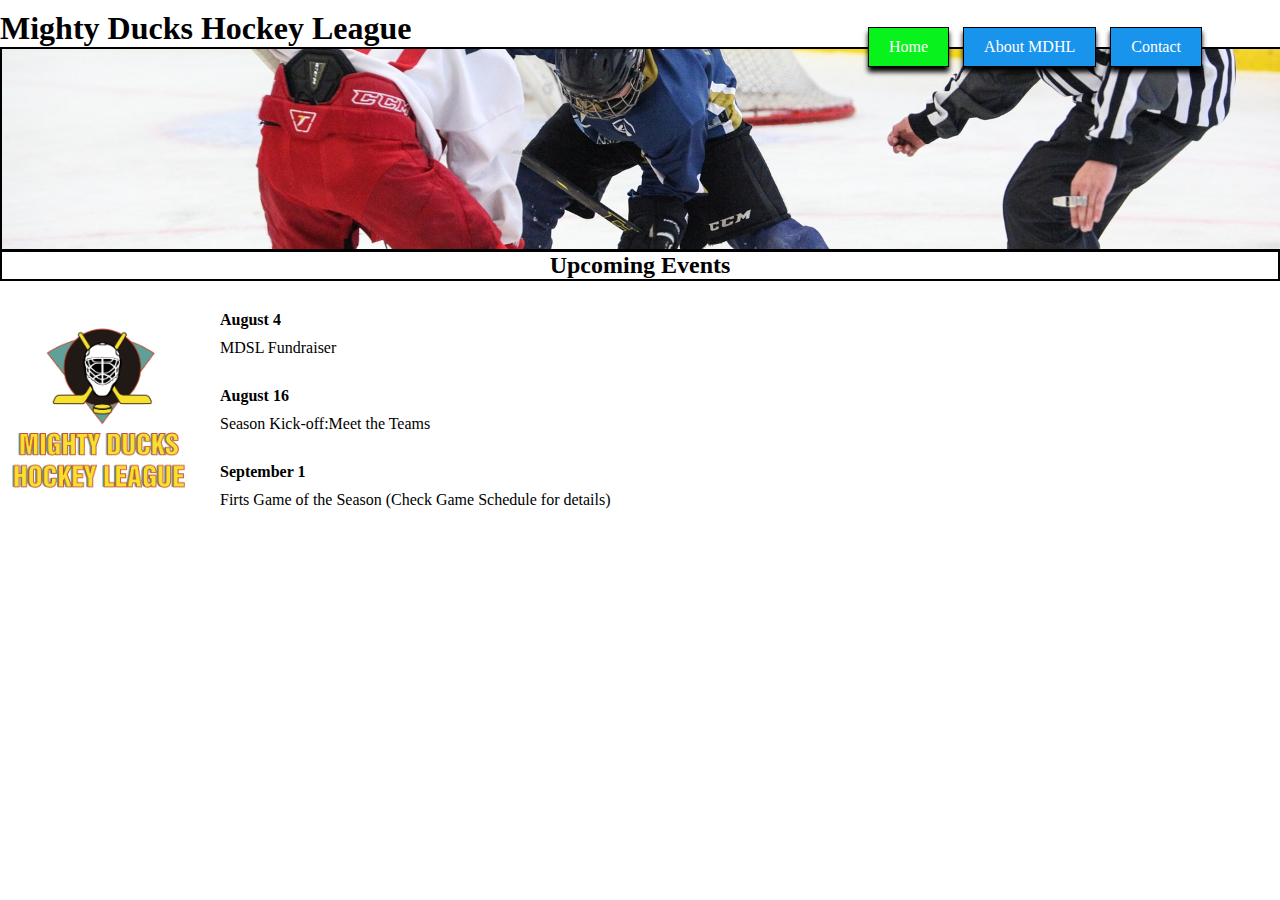
<file: index.html>
<!DOCTYPE html>
<html lang="en">
<head>
    <meta charset="UTF-8">
    <meta name="viewport" content="width=device-width, initial-scale=1.0">
    <title>Mighty Ducks Hockey League</title>
    <link rel="stylesheet" href="./style/style.css">

    <!-- <link rel="stylesheet" href="./style/stylemio.css"> -->
</head>
<body>

    <header>
    
        <img id="fondo" src="./image/design1_image1.jpg" alt="">

            <h1>Mighty Ducks Hockey League</h1>

            <nav>
                <a href="#">Home</a>
                <a href="./Pages/about.html">About MDHL</a>
                <a href="./Pages/contact.html">Contact</a>
            </nav>

            <img class="img1" src="./image/design1_image1.jpg" alt="">

            <h2>Upcoming Events</h2>
    </header>

    <main>
        
        <div class="container">
        <div class="logot">
            <img src="./image/LogoMightyducks-01.png" width="200px" alt="">
        </div>
        
        <div class="text1">

            <div class="text2">
            <b class="sangriab">August 4</b>
            <p>MDSL Fundraiser</p>
            </div>
            
            <div class="text2">        
            <b class="sangriab">August 16</b>
            <p>Season Kick-off:Meet the Teams</p>
            </div>

            <div class="text2">
            <b class="sangriab">September 1</b>
            <p>Firts Game of the Season (Check Game Schedule for details)</p>
            </div>
            
        </div>
        </div>
    </main>


    <footer>
        <p><a href="https://github.com/ateran876">&copy; 2024 Jose Agustin. All rights reserved.</a></p>
    </footer>

</body>
</html>
</file>
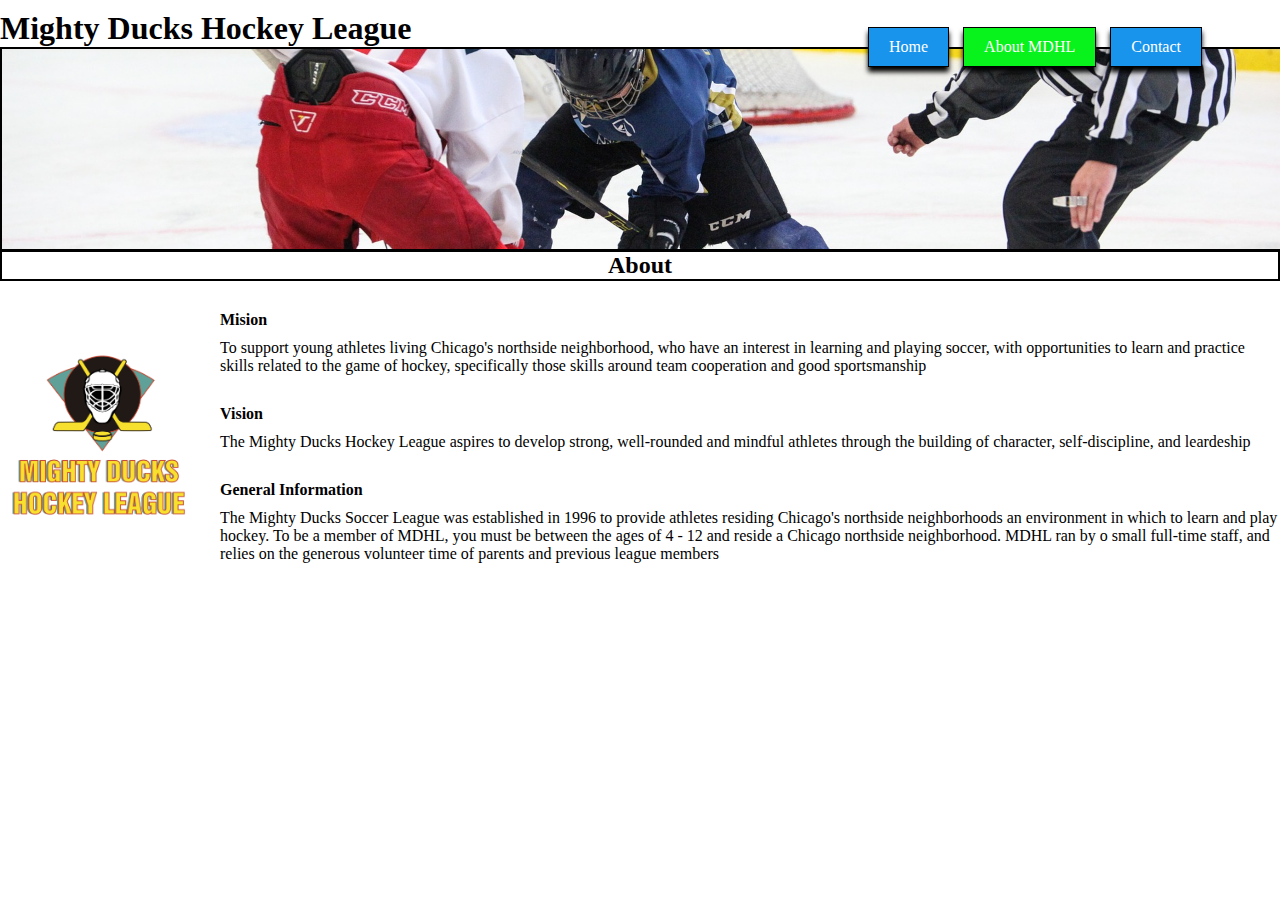
<file: Pages/about.html>
<!DOCTYPE html>
<html lang="en">
<head>
    <meta charset="UTF-8">
    <meta name="viewport" content="width=device-width, initial-scale=1.0">
    <title>Mighty Ducks Hockey League</title>
    <link rel="stylesheet" href="../style/style.css">

<!-- <link rel="stylesheet" href="../style/stylemio.css"> -->

</head>
<body>
    
    <header>
        <h1>Mighty Ducks Hockey League</h1>

        <nav>
            <a href="../index.html">Home</a>
            <a href="#">About MDHL</a>
            <a href="./contact.html">Contact</a>
        </nav>

        <img class="img1" src="../image/design1_image1.jpg" alt="">

        <h2>About</h2>
</header>
<main>
    <div class="container">
        
        <div class="logot">
            <img src="../image/LogoMightyducks-01.png" width="200px" alt="">
        </div>

        <div class="text1">
        <b class="sangriab">Mision</b>
        <p>To support young athletes living Chicago's northside neighborhood, who have an interest in 
            learning and playing soccer, with opportunities to learn and practice skills related to the game of 
            hockey, specifically those skills around team cooperation and good sportsmanship</p>

        <b class="sangriab">Vision</b>
        <p>The Mighty Ducks Hockey League aspires to develop strong, well-rounded and mindful athletes 
            through the building of character, self-discipline, and leardeship</p>

        <b class="sangriab">General Information</b>
        <p>
            The Mighty Ducks Soccer League was established in 1996 to provide athletes residing 
            Chicago's northside neighborhoods an environment in which to learn and play hockey. To be a 
            member of MDHL, you must be between the ages of 4 - 12 and reside a Chicago northside 
            neighborhood. MDHL ran by o small full-time staff, and relies on the generous volunteer time of parents
            and previous league members</p>
        </div>
    </div>
</main>
<footer>
    <p><a href="https://github.com/ateran876">&copy; 2024 Jose Agustin. All rights reserved.</a></p>

</footer>
</body>
</html>

<!-- comentado -->
</file>
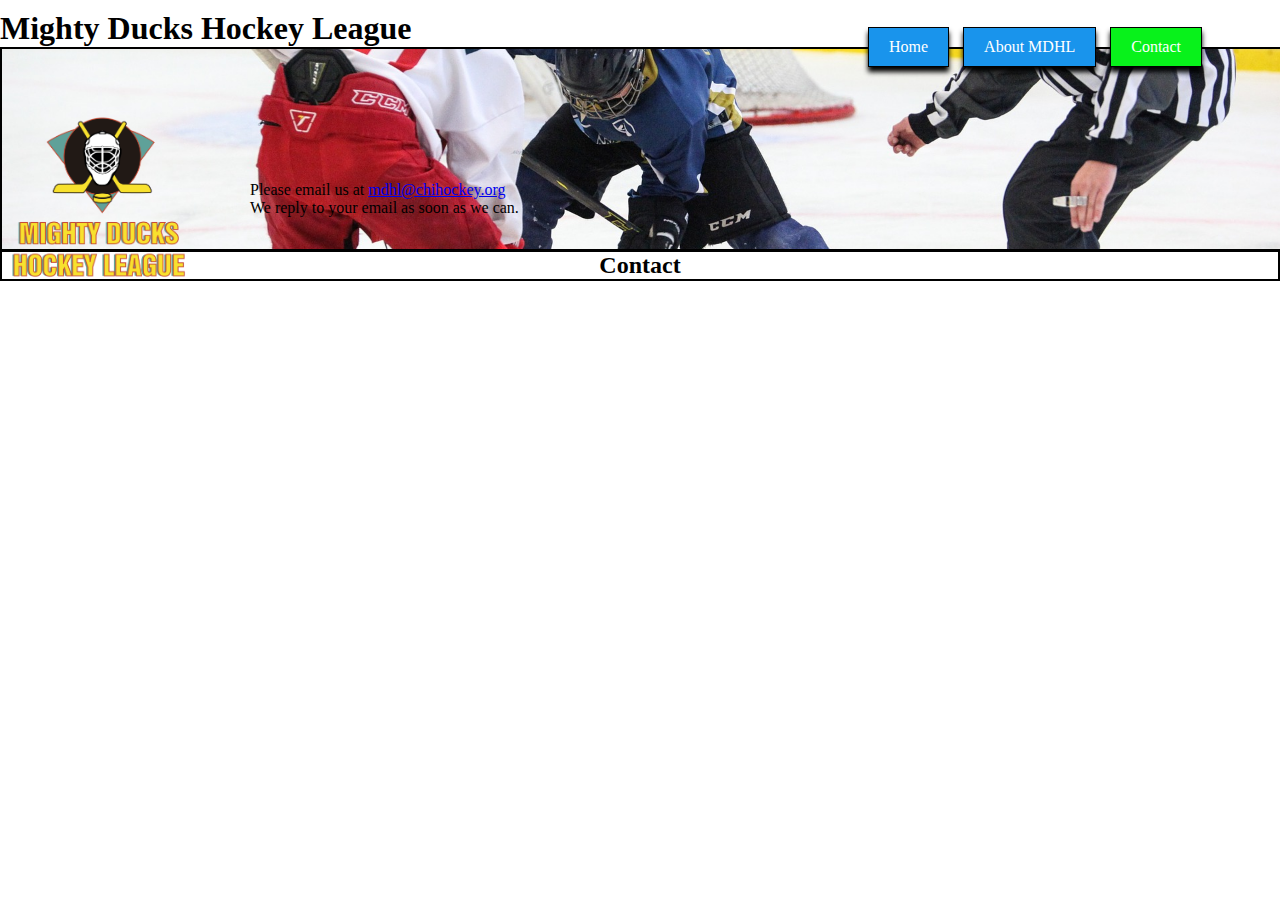
<file: Pages/contact.html>
<!DOCTYPE html>
<html lang="en">
<head>
    <meta charset="UTF-8">
    <meta name="viewport" content="width=device-width, initial-scale=1.0">
    <title>Mighty Ducks Hockey League</title>
    <link rel="stylesheet" href="../style/style.css">

    <!-- <link rel="stylesheet" href="../style/stylemio.css"> -->

</head>
<body>

    <header>
        <img id="fondo" src="../image/design1_image1.jpg" alt="">
            <h1>Mighty Ducks Hockey League</h1>

            <nav>
                <a href="../index.html">Home</a>
                <a href="./about.html">About MDHL</a>
                <a href="#">Contact</a>
            </nav>

            <img class="img1" src="../image/design1_image1.jpg" alt="">

            <h2>Contact</h2>
    </header>

    <main>
        <div class="containerc">

        <div class="logot">
            <img src="../image/LogoMightyducks-01.png" width="200px" alt="">
        </div>

        <div id="contact">
            <p>Please email us at <a href="mailto:mdhl@chihockey.org">mdhl@chihockey.org</a></p>
            <p>We reply to your email as soon as we can.</p>
        </div>

        </div>
    </main>

        <footer>
            <p><a href="https://github.com/ateran876">&copy; 2024 Jose Agustin. All rights reserved.</a></p>
        </footer>
</body>
</html>
</file>
<file: style/style.css>
*{
    padding: 0;
    margin: 0;
}

#fondo{
    display: none;
}

header{
    position: relative;
    margin-top: -40px;
}
h1{
    position: relative;
    bottom: -50px;
    font-family: cursive;
    font-size: larger 50px;
}    
.img1{
    width: 100%;
    height: 200px;
    object-fit:cover;
    position: relative;
    z-index: 0;
    border:2px solid black;
    background-position: top;
}
nav{
    margin-top: 10px; 
    text-align: center; 
    margin-left: 800px;
}
nav a {
    display: inline-block; 
    text-decoration: none; 
    color: #ffffff; 
    padding: 10px 20px; 
    background-color: #1994ec; 
    margin-right: 10px; 
    border: 1px solid black;
    box-shadow: 0px 5px 5px rgb(0, 0, 0);
    position: relative;
    bottom: -20px;
    z-index: 1;
}
nav a:hover {
    background-color: #08f21b; 
}

h2{
    text-align: center;
    background-color: white ;
    border: 2px solid black;
    margin-top: -5px;
}

a[href="#"]{
    background-color: #08f21b;
}

footer{
    display: none;
}



                        /* edicion de pagina CONTACT */

.containerc{
position: relative;

}
.logotc{
    position: relative;
    left: 0;
    top: 50%;
    transform: translateY(0px);
}
#contact{
    position: relative;
    margin-top: -100px;
    transform: translateX(250px);
}

                        /* edicion de pagina ABOUT-Index */

.container {
    position: relative;
    width: 100%;
}

.logot {
    position: absolute;
    top: 50%;
    transform: translateY(-50%);
    left: 0;
}

.logot img {
    width: 200px; 
     height: auto; 
}

.text1 {
    margin-left: 220px; 
}

.sangriab {
    display: block;
    margin-top: 30px;
    font-weight: bold;
}

.text1 p {
    margin: 10px 0; 
}
</file>
<file: style/stylemio.css>
body {
    font-family: 'Arial', sans-serif;
    margin: 0;
    padding: 0;
    background-color: #f4f4f4;
    color: #333;
}

header {
    background-image: url('../image/design1_image1.jpg');
    background-size: cover;
    background-position: center;
    text-align: center;
    color: white;
    padding: 50px 20px;
    position: relative;
}

header h1 {
    font-size: 3em;
    margin: 0;
    text-shadow: 2px 2px 5px rgba(0, 0, 0, 0.7);
}

header nav {
    background: #915050;
    padding: 10px;
    border-radius: 5px;
    display: inline-block;
    margin-top: 20px;
}

header nav a {
    color: white;
    text-decoration: none;
    margin: 0 15px;
    font-size: 1.2em;
    transition: color 0.3s;
}

header nav a:hover {
    color: #ffd700;
}

header h2 {
    font-size: 2em;
    margin-top: 40px;
    text-shadow: 1px 1px 3px rgba(0, 0, 0, 0.7);
}

.img1 {
    display: none;
}

main {
    padding: 20px;
    text-align: center;
}

.container, .containerc {
    background: white;
    box-shadow: 0 4px 8px rgba(0, 0, 0, 0.1);
    border-radius: 10px;
    overflow: hidden;
    margin: 20px auto;
    width: 90%;
    max-width: 800px;
    transition: transform 0.3s;
}

.container:hover, .containerc:hover {
    transform: scale(1.02);
}

.logot {
    background: #915050;
    padding: 20px;
}

.logot img {
    width: 100%;
    max-width: 200px;
    display: block;
    margin: 0 auto;
}

.text1 {
    padding: 20px;
}

.text2 {
    margin-bottom: 20px;
}

.sangriab {
    font-size: 1.5em;
    display: block;
    color: #0073e6;
}

footer {
    background: #cc7a7a;
    color: white;
    text-align: center;
    padding: 20px 0;
    margin-top: 40px;
}

footer a {
    color: #ffd700;
    text-decoration: none;
    transition: color 0.3s;
}

footer a:hover {
    color: white;
}

                    /*  */
@keyframes fadeIn {
    from { opacity: 0; }
    to { opacity: 1; }
}

header, .container, .containerc, footer {
    animation: fadeIn 1s ease-in-out;
}
</file>
